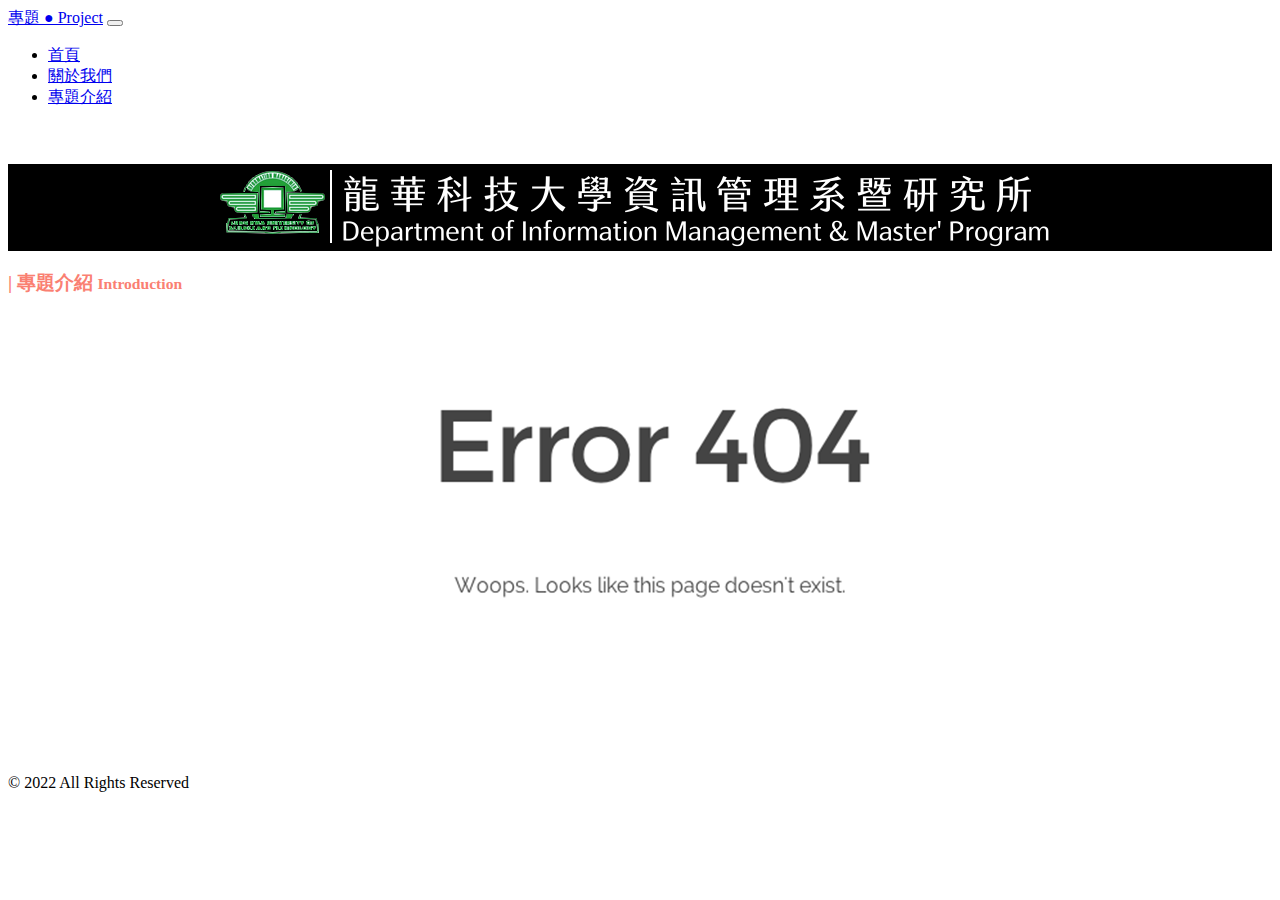
<file: S2.html>
<!DOCTYPE html>
<html lang="en">

<head>
  <meta charset="UTF-8">
  <meta name="viewport" content="width=device-width, initial-scale=1.0">
    <link href="https://cdn.jsdelivr.net/npm/bootstrap@5.2.2/dist/css/bootstrap.min.css" rel="stylesheet"
    integrity="sha384-Zenh87qX5JnK2Jl0vWa8Ck2rdkQ2Bzep5IDxbcnCeuOxjzrPF/et3URy9Bv1WTRi" crossorigin="anonymous">
    <script src="https://cdn.jsdelivr.net/npm/bootstrap@5.2.2/dist/js/bootstrap.bundle.min.js"
    integrity="sha384-OERcA2EqjJCMA+/3y+gxIOqMEjwtxJY7qPCqsdltbNJuaOe923+mo//f6V8Qbsw3"
    crossorigin="anonymous"></script>
    <link rel="stylesheet" href="css/index.css">
    <title>龍華科技大學</title>
</head>
<body>
    <nav class="navbar navbar-expand-lg navbar-dark bg-dark fixed-top">
        <div class="container-fluid">
          <a class="navbar-brand" href="index.html">專題 ● Project</a>
          <button class="navbar-toggler" type="button" data-bs-toggle="collapse" data-bs-target="#navbarNav" aria-controls="navbarNav" aria-expanded="false" aria-label="Toggle navigation">
            <span class="navbar-toggler-icon"></span>
          </button>
          <div class="collapse navbar-collapse" id="navbarNav">
            <ul class="navbar-nav ms-auto" >
              <li class="nav-item">
                <a class="nav-link active" aria-current="page" href="index.html">首頁</a>
              </li>
              <li class="nav-item">
                <a class="nav-link" href="S1.html">關於我們</a>
              </li>
              <li class="nav-item">
                <a class="nav-link" href="S2.html">專題介紹</a>
              </li>
            </ul>
          </div>
        </div>
      </nav>

  <div class="banner">
    <img class="img-fluid" src="images/LHU_mis.png" />
  </div>
  <div class="container my-3">
      <div class="row">
          <h3 class="title my-3">| 專題介紹 <small> Introduction </small></h3>
          <h4>
              <img class="img-fluid" src="images/404.png" />
          </h4>
  </div>
      </br>
      </br>
      </br>
  </div>

<footer class="text-center bg-dark text-white py-2">
    © 2022 All Rights Reserved
</footer>

</div>
</body>

</html>
</file>
<file: css/index.css>
body {
    font-family: Microsoft JhengHei;
}
.banner {
    background-color: black;
    width: 100%;
    height: auto;
    margin-top: 3.5rem;
}

img{
    display: block;
    margin: auto;
}

.title {
    color: #fa8072;
    font-weight: bold;
}
</file>
